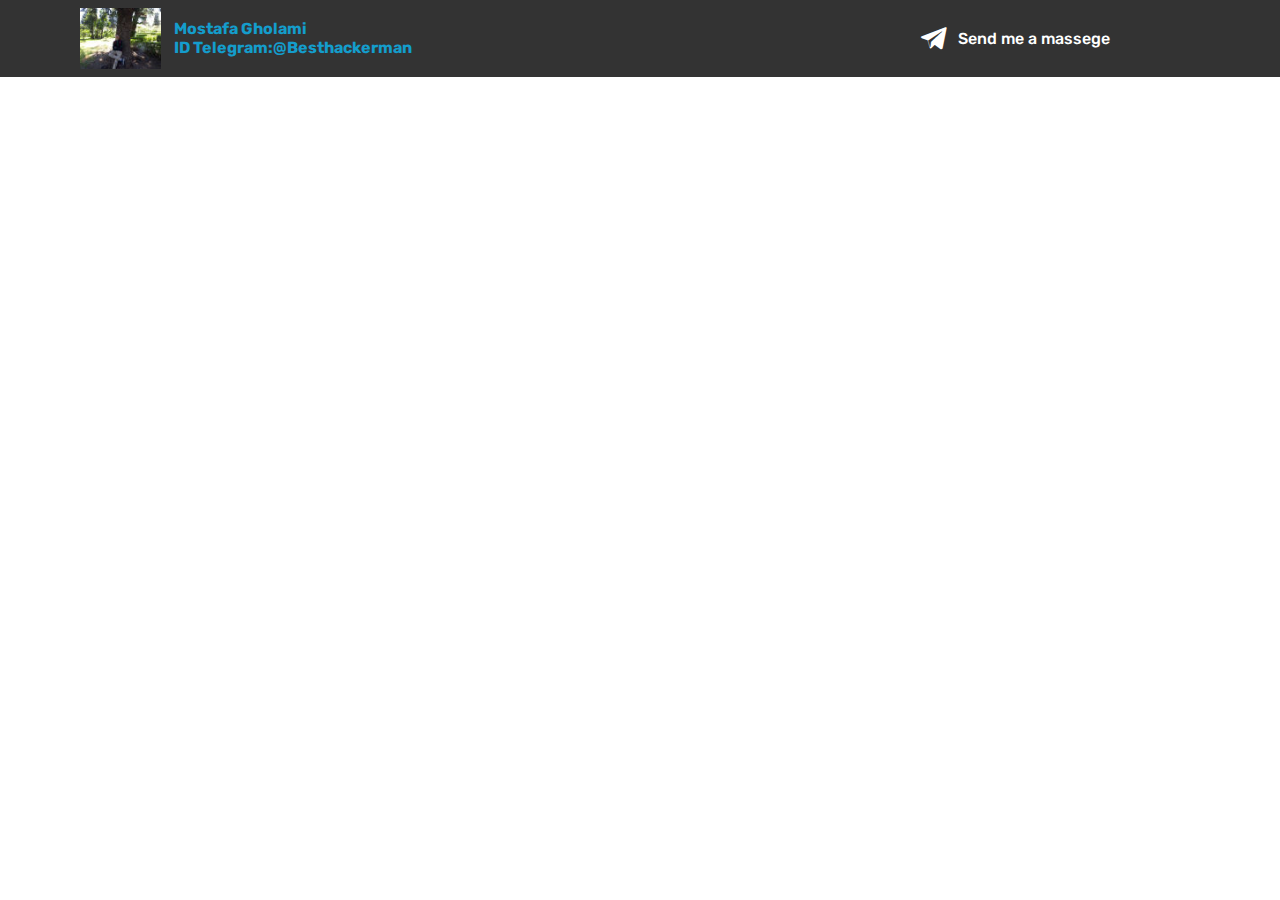
<file: page1.html>
<!DOCTYPE html>
<html >
<head>
  <!-- Site made with Mobirise Website Builder v4.7.8, https://mobirise.com -->
  <meta charset="UTF-8">
  <meta http-equiv="X-UA-Compatible" content="IE=edge">
  <meta name="generator" content="Mobirise v4.7.8, mobirise.com">
  <meta name="viewport" content="width=device-width, initial-scale=1, minimum-scale=1">
  <link rel="shortcut icon" href="assets/images/-92x69.jpg" type="image/x-icon">
  <meta name="description" content="Website Generator Description">
  <title>About me</title>
  <link rel="stylesheet" href="assets/web/assets/mobirise-icons/mobirise-icons.css">
  <link rel="stylesheet" href="assets/tether/tether.min.css">
  <link rel="stylesheet" href="assets/bootstrap/css/bootstrap.min.css">
  <link rel="stylesheet" href="assets/bootstrap/css/bootstrap-grid.min.css">
  <link rel="stylesheet" href="assets/bootstrap/css/bootstrap-reboot.min.css">
  <link rel="stylesheet" href="assets/soundcloud-plugin/style.css">
  <link rel="stylesheet" href="assets/socicon/css/styles.css">
  <link rel="stylesheet" href="assets/dropdown/css/style.css">
  <link rel="stylesheet" href="assets/theme/css/style.css">
  <link rel="stylesheet" href="assets/mobirise/css/mbr-additional.css" type="text/css">
  
  
  
</head>
<body>
  <section class="menu cid-qTkzRZLJNu" once="menu" id="menu1-17">

    

    <nav class="navbar navbar-expand beta-menu navbar-dropdown align-items-center navbar-fixed-top navbar-toggleable-sm">
        <button class="navbar-toggler navbar-toggler-right" type="button" data-toggle="collapse" data-target="#navbarSupportedContent" aria-controls="navbarSupportedContent" aria-expanded="false" aria-label="Toggle navigation">
            <div class="hamburger">
                <span></span>
                <span></span>
                <span></span>
                <span></span>
            </div>
        </button>
        <div class="menu-logo">
            <div class="navbar-brand">
                <span class="navbar-logo">
                    
                         <img src="assets/images/-92x69.jpg" alt="Mobirise" title="" style="height: 3.8rem;">
                    
                </span>
                <span class="navbar-caption-wrap"><a class="navbar-caption text-primary display-4" href="mailto:mostafa17845129@gmail.com">Mostafa Gholami<br>ID Telegram:@Besthackerman</a></span>
            </div>
        </div>
        <div class="collapse navbar-collapse" id="navbarSupportedContent">
            <ul class="navbar-nav nav-dropdown nav-right" data-app-modern-menu="true"><li class="nav-item">
                    <a class="nav-link link text-white display-4" href="https://t.me/Besthackerman" target="_blank"><span class="socicon socicon-telegram mbr-iconfont mbr-iconfont-btn"></span>
                        
                        Send me a massege &nbsp; &nbsp; &nbsp; &nbsp; &nbsp; &nbsp; &nbsp; &nbsp; &nbsp; &nbsp;</a>
                </li></ul>
            
        </div>
    </nav>
</section>


  <section class="engine"><a href="https://mobirise.me/p">website templates free download</a></section><script src="assets/web/assets/jquery/jquery.min.js"></script>
  <script src="assets/popper/popper.min.js"></script>
  <script src="assets/tether/tether.min.js"></script>
  <script src="assets/bootstrap/js/bootstrap.min.js"></script>
  <script src="assets/dropdown/js/script.min.js"></script>
  <script src="assets/touchswipe/jquery.touch-swipe.min.js"></script>
  <script src="assets/smoothscroll/smooth-scroll.js"></script>
  <script src="assets/theme/js/script.js"></script>
  
  
</body>
</html>
</file>
<file: assets/web/assets/mobirise-icons/mobirise-icons.css>
@font-face {
  font-family: 'MobiriseIcons';
  src:  url('mobirise-icons.eot?spat4u');
  src:  url('mobirise-icons.eot?spat4u#iefix') format('embedded-opentype'),
    url('mobirise-icons.ttf?spat4u') format('truetype'),
    url('mobirise-icons.woff?spat4u') format('woff'),
    url('mobirise-icons.svg?spat4u#MobiriseIcons') format('svg');
  font-weight: normal;
  font-style: normal;
}

[class^="mbri-"], [class*=" mbri-"] {
  /* use !important to prevent issues with browser extensions that change fonts */
  font-family: MobiriseIcons !important;
  speak: none;
  font-style: normal;
  font-weight: normal;
  font-variant: normal;
  text-transform: none;
  line-height: 1;

  /* Better Font Rendering =========== */
  -webkit-font-smoothing: antialiased;
  -moz-osx-font-smoothing: grayscale;
}

.mbri-add-submenu:before {
  content: "\e900";
}
.mbri-alert:before {
  content: "\e901";
}
.mbri-align-center:before {
  content: "\e902";
}
.mbri-align-justify:before {
  content: "\e903";
}
.mbri-align-left:before {
  content: "\e904";
}
.mbri-align-right:before {
  content: "\e905";
}
.mbri-android:before {
  content: "\e906";
}
.mbri-apple:before {
  content: "\e907";
}
.mbri-arrow-down:before {
  content: "\e908";
}
.mbri-arrow-next:before {
  content: "\e909";
}
.mbri-arrow-prev:before {
  content: "\e90a";
}
.mbri-arrow-up:before {
  content: "\e90b";
}
.mbri-bold:before {
  content: "\e90c";
}
.mbri-bookmark:before {
  content: "\e90d";
}
.mbri-bootstrap:before {
  content: "\e90e";
}
.mbri-briefcase:before {
  content: "\e90f";
}
.mbri-browse:before {
  content: "\e910";
}
.mbri-bulleted-list:before {
  content: "\e911";
}
.mbri-calendar:before {
  content: "\e912";
}
.mbri-camera:before {
  content: "\e913";
}
.mbri-cart-add:before {
  content: "\e914";
}
.mbri-cart-full:before {
  content: "\e915";
}
.mbri-cash:before {
  content: "\e916";
}
.mbri-change-style:before {
  content: "\e917";
}
.mbri-chat:before {
  content: "\e918";
}
.mbri-clock:before {
  content: "\e919";
}
.mbri-close:before {
  content: "\e91a";
}
.mbri-cloud:before {
  content: "\e91b";
}
.mbri-code:before {
  content: "\e91c";
}
.mbri-contact-form:before {
  content: "\e91d";
}
.mbri-credit-card:before {
  content: "\e91e";
}
.mbri-cursor-click:before {
  content: "\e91f";
}
.mbri-cust-feedback:before {
  content: "\e920";
}
.mbri-database:before {
  content: "\e921";
}
.mbri-delivery:before {
  content: "\e922";
}
.mbri-desktop:before {
  content: "\e923";
}
.mbri-devices:before {
  content: "\e924";
}
.mbri-down:before {
  content: "\e925";
}
.mbri-download:before {
  content: "\e989";
}
.mbri-drag-n-drop:before {
  content: "\e927";
}
.mbri-drag-n-drop2:before {
  content: "\e928";
}
.mbri-edit:before {
  content: "\e929";
}
.mbri-edit2:before {
  content: "\e92a";
}
.mbri-error:before {
  content: "\e92b";
}
.mbri-extension:before {
  content: "\e92c";
}
.mbri-features:before {
  content: "\e92d";
}
.mbri-file:before {
  content: "\e92e";
}
.mbri-flag:before {
  content: "\e92f";
}
.mbri-folder:before {
  content: "\e930";
}
.mbri-gift:before {
  content: "\e931";
}
.mbri-github:before {
  content: "\e932";
}
.mbri-globe:before {
  content: "\e933";
}
.mbri-globe-2:before {
  content: "\e934";
}
.mbri-growing-chart:before {
  content: "\e935";
}
.mbri-hearth:before {
  content: "\e936";
}
.mbri-help:before {
  content: "\e937";
}
.mbri-home:before {
  content: "\e938";
}
.mbri-hot-cup:before {
  content: "\e939";
}
.mbri-idea:before {
  content: "\e93a";
}
.mbri-image-gallery:before {
  content: "\e93b";
}
.mbri-image-slider:before {
  content: "\e93c";
}
.mbri-info:before {
  content: "\e93d";
}
.mbri-italic:before {
  content: "\e93e";
}
.mbri-key:before {
  content: "\e93f";
}
.mbri-laptop:before {
  content: "\e940";
}
.mbri-layers:before {
  content: "\e941";
}
.mbri-left-right:before {
  content: "\e942";
}
.mbri-left:before {
  content: "\e943";
}
.mbri-letter:before {
  content: "\e944";
}
.mbri-like:before {
  content: "\e945";
}
.mbri-link:before {
  content: "\e946";
}
.mbri-lock:before {
  content: "\e947";
}
.mbri-login:before {
  content: "\e948";
}
.mbri-logout:before {
  content: "\e949";
}
.mbri-magic-stick:before {
  content: "\e94a";
}
.mbri-map-pin:before {
  content: "\e94b";
}
.mbri-menu:before {
  content: "\e94c";
}
.mbri-mobile:before {
  content: "\e94d";
}
.mbri-mobile2:before {
  content: "\e94e";
}
.mbri-mobirise:before {
  content: "\e94f";
}
.mbri-more-horizontal:before {
  content: "\e950";
}
.mbri-more-vertical:before {
  content: "\e951";
}
.mbri-music:before {
  content: "\e952";
}
.mbri-new-file:before {
  content: "\e953";
}
.mbri-numbered-list:before {
  content: "\e954";
}
.mbri-opened-folder:before {
  content: "\e955";
}
.mbri-pages:before {
  content: "\e956";
}
.mbri-paper-plane:before {
  content: "\e957";
}
.mbri-paperclip:before {
  content: "\e958";
}
.mbri-photo:before {
  content: "\e959";
}
.mbri-photos:before {
  content: "\e95a";
}
.mbri-pin:before {
  content: "\e95b";
}
.mbri-play:before {
  content: "\e95c";
}
.mbri-plus:before {
  content: "\e95d";
}
.mbri-preview:before {
  content: "\e95e";
}
.mbri-print:before {
  content: "\e95f";
}
.mbri-protect:before {
  content: "\e960";
}
.mbri-question:before {
  content: "\e961";
}
.mbri-quote-left:before {
  content: "\e962";
}
.mbri-quote-right:before {
  content: "\e963";
}
.mbri-refresh:before {
  content: "\e964";
}
.mbri-responsive:before {
  content: "\e965";
}
.mbri-right:before {
  content: "\e966";
}
.mbri-rocket:before {
  content: "\e967";
}
.mbri-sad-face:before {
  content: "\e968";
}
.mbri-sale:before {
  content: "\e969";
}
.mbri-save:before {
  content: "\e96a";
}
.mbri-search:before {
  content: "\e96b";
}
.mbri-setting:before {
  content: "\e96c";
}
.mbri-setting2:before {
  content: "\e96d";
}
.mbri-setting3:before {
  content: "\e96e";
}
.mbri-share:before {
  content: "\e96f";
}
.mbri-shopping-bag:before {
  content: "\e970";
}
.mbri-shopping-basket:before {
  content: "\e971";
}
.mbri-shopping-cart:before {
  content: "\e972";
}
.mbri-sites:before {
  content: "\e973";
}
.mbri-smile-face:before {
  content: "\e974";
}
.mbri-speed:before {
  content: "\e975";
}
.mbri-star:before {
  content: "\e976";
}
.mbri-success:before {
  content: "\e977";
}
.mbri-sun:before {
  content: "\e978";
}
.mbri-sun2:before {
  content: "\e979";
}
.mbri-tablet:before {
  content: "\e97a";
}
.mbri-tablet-vertical:before {
  content: "\e97b";
}
.mbri-target:before {
  content: "\e97c";
}
.mbri-timer:before {
  content: "\e97d";
}
.mbri-to-ftp:before {
  content: "\e97e";
}
.mbri-to-local-drive:before {
  content: "\e97f";
}
.mbri-touch-swipe:before {
  content: "\e980";
}
.mbri-touch:before {
  content: "\e981";
}
.mbri-trash:before {
  content: "\e982";
}
.mbri-underline:before {
  content: "\e983";
}
.mbri-unlink:before {
  content: "\e984";
}
.mbri-unlock:before {
  content: "\e985";
}
.mbri-up-down:before {
  content: "\e986";
}
.mbri-up:before {
  content: "\e987";
}
.mbri-update:before {
  content: "\e988";
}
.mbri-upload:before {
 content: "\e926"; 
}
.mbri-user:before {
  content: "\e98a";
}
.mbri-user2:before {
  content: "\e98b";
}
.mbri-users:before {
  content: "\e98c";
}
.mbri-video:before {
  content: "\e98d";
}
.mbri-video-play:before {
  content: "\e98e";
}
.mbri-watch:before {
  content: "\e98f";
}
.mbri-website-theme:before {
  content: "\e990";
}
.mbri-wifi:before {
  content: "\e991";
}
.mbri-windows:before {
  content: "\e992";
}
.mbri-zoom-out:before {
  content: "\e993";
}
.mbri-redo:before {
  content: "\e994";
}
.mbri-undo:before {
  content: "\e995";
}
</file>
<file: assets/soundcloud-plugin/style.css>
.addons-container {
  position: relative;
  margin-left: auto;
  margin-right: auto;
  padding-right: 15px;
  padding-left: 15px; }
  @media (min-width: 576px) {
    .addons-container {
      padding-right: 15px;
      padding-left: 15px; } }
  @media (min-width: 768px) {
    .addons-container {
      padding-right: 15px;
      padding-left: 15px; } }
  @media (min-width: 992px) {
    .addons-container {
      padding-right: 15px;
      padding-left: 15px; } }
  @media (min-width: 1200px) {
    .addons-container {
      padding-right: 15px;
      padding-left: 15px; } }
  @media (min-width: 576px) {
    .addons-container {
      width: 540px;
      max-width: 100%; } }
  @media (min-width: 768px) {
    .addons-container {
      width: 720px;
      max-width: 100%; } }
  @media (min-width: 992px) {
    .addons-container {
      width: 960px;
      max-width: 100%; } }
  @media (min-width: 1200px) {
    .addons-container {
      width: 1140px;
      max-width: 100%; } }

.addons-container-inner{
    position: relative;
    width: 100%;
    min-height: 1px;
    padding-right: 15px;
    padding-left: 15px;
}
@media (min-width: 567px) {
    .addons-container-inner{
        -ms-flex: 0 0 66.666667%;
        flex: 0 0 66.666667%;
        max-width: 66.666667%;
    }
}
.addons-row{
    display: flex;
    justify-content:center;
}
</file>
<file: assets/socicon/css/styles.css>
@charset "UTF-8";

@font-face {
  font-family: "socicon";
  src:url("../fonts/socicon.eot");
  src:url("../fonts/socicon.eot?#iefix") format("embedded-opentype"),
    url("../fonts/socicon.woff") format("woff"),
    url("../fonts/socicon.ttf") format("truetype"),
    url("../fonts/socicon.svg#socicon") format("svg");
  font-weight: normal;
  font-style: normal;

}

[data-icon]:before {
  font-family: "socicon" !important;
  content: attr(data-icon);
  font-style: normal !important;
  font-weight: normal !important;
  font-variant: normal !important;
  text-transform: none !important;
  speak: none;
  line-height: 1;
  -webkit-font-smoothing: antialiased;
  -moz-osx-font-smoothing: grayscale;
}

[class^="socicon-"]:before,
[class*=" socicon-"]:before {
  font-family: "socicon" !important;
  font-style: normal !important;
  font-weight: normal !important;
  font-variant: normal !important;
  text-transform: none !important;
  speak: none;
  line-height: 1;
  -webkit-font-smoothing: antialiased;
  -moz-osx-font-smoothing: grayscale;
}

.socicon-modelmayhem:before {
  content: "\e000";
}
.socicon-mixcloud:before {
  content: "\e001";
}
.socicon-drupal:before {
  content: "\e002";
}
.socicon-swarm:before {
  content: "\e003";
}
.socicon-istock:before {
  content: "\e004";
}
.socicon-yammer:before {
  content: "\e005";
}
.socicon-ello:before {
  content: "\e006";
}
.socicon-stackoverflow:before {
  content: "\e007";
}
.socicon-persona:before {
  content: "\e008";
}
.socicon-triplej:before {
  content: "\e009";
}
.socicon-houzz:before {
  content: "\e00a";
}
.socicon-rss:before {
  content: "\e00b";
}
.socicon-paypal:before {
  content: "\e00c";
}
.socicon-odnoklassniki:before {
  content: "\e00d";
}
.socicon-airbnb:before {
  content: "\e00e";
}
.socicon-periscope:before {
  content: "\e00f";
}
.socicon-outlook:before {
  content: "\e010";
}
.socicon-coderwall:before {
  content: "\e011";
}
.socicon-tripadvisor:before {
  content: "\e012";
}
.socicon-appnet:before {
  content: "\e013";
}
.socicon-goodreads:before {
  content: "\e014";
}
.socicon-tripit:before {
  content: "\e015";
}
.socicon-lanyrd:before {
  content: "\e016";
}
.socicon-slideshare:before {
  content: "\e017";
}
.socicon-buffer:before {
  content: "\e018";
}
.socicon-disqus:before {
  content: "\e019";
}
.socicon-vkontakte:before {
  content: "\e01a";
}
.socicon-whatsapp:before {
  content: "\e01b";
}
.socicon-patreon:before {
  content: "\e01c";
}
.socicon-storehouse:before {
  content: "\e01d";
}
.socicon-pocket:before {
  content: "\e01e";
}
.socicon-mail:before {
  content: "\e01f";
}
.socicon-blogger:before {
  content: "\e020";
}
.socicon-technorati:before {
  content: "\e021";
}
.socicon-reddit:before {
  content: "\e022";
}
.socicon-dribbble:before {
  content: "\e023";
}
.socicon-stumbleupon:before {
  content: "\e024";
}
.socicon-digg:before {
  content: "\e025";
}
.socicon-envato:before {
  content: "\e026";
}
.socicon-behance:before {
  content: "\e027";
}
.socicon-delicious:before {
  content: "\e028";
}
.socicon-deviantart:before {
  content: "\e029";
}
.socicon-forrst:before {
  content: "\e02a";
}
.socicon-play:before {
  content: "\e02b";
}
.socicon-zerply:before {
  content: "\e02c";
}
.socicon-wikipedia:before {
  content: "\e02d";
}
.socicon-apple:before {
  content: "\e02e";
}
.socicon-flattr:before {
  content: "\e02f";
}
.socicon-github:before {
  content: "\e030";
}
.socicon-renren:before {
  content: "\e031";
}
.socicon-friendfeed:before {
  content: "\e032";
}
.socicon-newsvine:before {
  content: "\e033";
}
.socicon-identica:before {
  content: "\e034";
}
.socicon-bebo:before {
  content: "\e035";
}
.socicon-zynga:before {
  content: "\e036";
}
.socicon-steam:before {
  content: "\e037";
}
.socicon-xbox:before {
  content: "\e038";
}
.socicon-windows:before {
  content: "\e039";
}
.socicon-qq:before {
  content: "\e03a";
}
.socicon-douban:before {
  content: "\e03b";
}
.socicon-meetup:before {
  content: "\e03c";
}
.socicon-playstation:before {
  content: "\e03d";
}
.socicon-android:before {
  content: "\e03e";
}
.socicon-snapchat:before {
  content: "\e03f";
}
.socicon-twitter:before {
  content: "\e040";
}
.socicon-facebook:before {
  content: "\e041";
}
.socicon-googleplus:before {
  content: "\e042";
}
.socicon-pinterest:before {
  content: "\e043";
}
.socicon-foursquare:before {
  content: "\e044";
}
.socicon-yahoo:before {
  content: "\e045";
}
.socicon-skype:before {
  content: "\e046";
}
.socicon-yelp:before {
  content: "\e047";
}
.socicon-feedburner:before {
  content: "\e048";
}
.socicon-linkedin:before {
  content: "\e049";
}
.socicon-viadeo:before {
  content: "\e04a";
}
.socicon-xing:before {
  content: "\e04b";
}
.socicon-myspace:before {
  content: "\e04c";
}
.socicon-soundcloud:before {
  content: "\e04d";
}
.socicon-spotify:before {
  content: "\e04e";
}
.socicon-grooveshark:before {
  content: "\e04f";
}
.socicon-lastfm:before {
  content: "\e050";
}
.socicon-youtube:before {
  content: "\e051";
}
.socicon-vimeo:before {
  content: "\e052";
}
.socicon-dailymotion:before {
  content: "\e053";
}
.socicon-vine:before {
  content: "\e054";
}
.socicon-flickr:before {
  content: "\e055";
}
.socicon-500px:before {
  content: "\e056";
}
.socicon-wordpress:before {
  content: "\e058";
}
.socicon-tumblr:before {
  content: "\e059";
}
.socicon-twitch:before {
  content: "\e05a";
}
.socicon-8tracks:before {
  content: "\e05b";
}
.socicon-amazon:before {
  content: "\e05c";
}
.socicon-icq:before {
  content: "\e05d";
}
.socicon-smugmug:before {
  content: "\e05e";
}
.socicon-ravelry:before {
  content: "\e05f";
}
.socicon-weibo:before {
  content: "\e060";
}
.socicon-baidu:before {
  content: "\e061";
}
.socicon-angellist:before {
  content: "\e062";
}
.socicon-ebay:before {
  content: "\e063";
}
.socicon-imdb:before {
  content: "\e064";
}
.socicon-stayfriends:before {
  content: "\e065";
}
.socicon-residentadvisor:before {
  content: "\e066";
}
.socicon-google:before {
  content: "\e067";
}
.socicon-yandex:before {
  content: "\e068";
}
.socicon-sharethis:before {
  content: "\e069";
}
.socicon-bandcamp:before {
  content: "\e06a";
}
.socicon-itunes:before {
  content: "\e06b";
}
.socicon-deezer:before {
  content: "\e06c";
}
.socicon-telegram:before {
  content: "\e06e";
}
.socicon-openid:before {
  content: "\e06f";
}
.socicon-amplement:before {
  content: "\e070";
}
.socicon-viber:before {
  content: "\e071";
}
.socicon-zomato:before {
  content: "\e072";
}
.socicon-draugiem:before {
  content: "\e074";
}
.socicon-endomodo:before {
  content: "\e075";
}
.socicon-filmweb:before {
  content: "\e076";
}
.socicon-stackexchange:before {
  content: "\e077";
}
.socicon-wykop:before {
  content: "\e078";
}
.socicon-teamspeak:before {
  content: "\e079";
}
.socicon-teamviewer:before {
  content: "\e07a";
}
.socicon-ventrilo:before {
  content: "\e07b";
}
.socicon-younow:before {
  content: "\e07c";
}
.socicon-raidcall:before {
  content: "\e07d";
}
.socicon-mumble:before {
  content: "\e07e";
}
.socicon-medium:before {
  content: "\e06d";
}
.socicon-bebee:before {
  content: "\e07f";
}
.socicon-hitbox:before {
  content: "\e080";
}
.socicon-reverbnation:before {
  content: "\e081";
}
.socicon-formulr:before {
  content: "\e082";
}
.socicon-instagram:before {
  content: "\e057";
}
.socicon-battlenet:before {
  content: "\e083";
}
.socicon-chrome:before {
  content: "\e084";
}
.socicon-discord:before {
  content: "\e086";
}
.socicon-issuu:before {
  content: "\e087";
}
.socicon-macos:before {
  content: "\e088";
}
.socicon-firefox:before {
  content: "\e089";
}
.socicon-opera:before {
  content: "\e08d";
}
.socicon-keybase:before {
  content: "\e090";
}
.socicon-alliance:before {
  content: "\e091";
}
.socicon-livejournal:before {
  content: "\e092";
}
.socicon-googlephotos:before {
  content: "\e093";
}
.socicon-horde:before {
  content: "\e094";
}
.socicon-etsy:before {
  content: "\e095";
}
.socicon-zapier:before {
  content: "\e096";
}
.socicon-google-scholar:before {
  content: "\e097";
}
.socicon-researchgate:before {
  content: "\e098";
}
.socicon-wechat:before {
  content: "\e099";
}
.socicon-strava:before {
  content: "\e09a";
}
.socicon-line:before {
  content: "\e09b";
}
.socicon-lyft:before {
  content: "\e09c";
}
.socicon-uber:before {
  content: "\e09d";
}
.socicon-songkick:before {
  content: "\e09e";
}
.socicon-viewbug:before {
  content: "\e09f";
}
.socicon-googlegroups:before {
  content: "\e0a0";
}
.socicon-quora:before {
  content: "\e073";
}
.socicon-diablo:before {
  content: "\e085";
}
.socicon-blizzard:before {
  content: "\e0a1";
}
.socicon-hearthstone:before {
  content: "\e08b";
}
.socicon-heroes:before {
  content: "\e08a";
}
.socicon-overwatch:before {
  content: "\e08c";
}
.socicon-warcraft:before {
  content: "\e08e";
}
.socicon-starcraft:before {
  content: "\e08f";
}
.socicon-beam:before {
  content: "\e0a2";
}
.socicon-curse:before {
  content: "\e0a3";
}
.socicon-player:before {
  content: "\e0a4";
}
.socicon-streamjar:before {
  content: "\e0a5";
}
.socicon-nintendo:before {
  content: "\e0a6";
}
.socicon-hellocoton:before {
  content: "\e0a7";
}
</file>
<file: assets/dropdown/css/style.css>
.navbar-dropdown {
  left: 0;
  padding: 0;
  position: absolute;
  right: 0;
  top: 0;
  transition: all 0.45s ease;
  z-index: 1030;
  background: #282828; }
  .navbar-dropdown .navbar-logo {
    margin-right: 0.8rem;
    transition: margin 0.3s ease-in-out;
    vertical-align: middle; }
    .navbar-dropdown .navbar-logo img {
      height: 3.125rem;
      transition: all 0.3s ease-in-out; }
    .navbar-dropdown .navbar-logo.mbr-iconfont {
      font-size: 3.125rem;
      line-height: 3.125rem; }
  .navbar-dropdown .navbar-caption {
    font-weight: 700;
    white-space: normal;
    vertical-align: -4px;
    line-height: 3.125rem !important; }
    .navbar-dropdown .navbar-caption, .navbar-dropdown .navbar-caption:hover {
      color: inherit;
      text-decoration: none; }
  .navbar-dropdown .mbr-iconfont + .navbar-caption {
    vertical-align: -1px; }
  .navbar-dropdown.navbar-fixed-top {
    position: fixed; }
  .navbar-dropdown .navbar-brand span {
    vertical-align: -4px; }
  .navbar-dropdown.bg-color.transparent {
    background: none; }
  .navbar-dropdown.navbar-short .navbar-brand {
    padding: 0.625rem 0; }
    .navbar-dropdown.navbar-short .navbar-brand span {
      vertical-align: -1px; }
  .navbar-dropdown.navbar-short .navbar-caption {
    line-height: 2.375rem !important;
    vertical-align: -2px; }
  .navbar-dropdown.navbar-short .navbar-logo {
    margin-right: 0.5rem; }
    .navbar-dropdown.navbar-short .navbar-logo img {
      height: 2.375rem; }
    .navbar-dropdown.navbar-short .navbar-logo.mbr-iconfont {
      font-size: 2.375rem;
      line-height: 2.375rem; }
  .navbar-dropdown.navbar-short .mbr-table-cell {
    height: 3.625rem; }
  .navbar-dropdown .navbar-close {
    left: 0.6875rem;
    position: fixed;
    top: 0.75rem;
    z-index: 1000; }
  .navbar-dropdown .hamburger-icon {
    content: "";
    display: inline-block;
    vertical-align: middle;
    width: 16px;
    -webkit-box-shadow: 0 -6px 0 1px #282828,0 0 0 1px #282828,0 6px 0 1px #282828;
    -moz-box-shadow: 0 -6px 0 1px #282828,0 0 0 1px #282828,0 6px 0 1px #282828;
    box-shadow: 0 -6px 0 1px #282828,0 0 0 1px #282828,0 6px 0 1px #282828; }

.dropdown-menu .dropdown-toggle[data-toggle="dropdown-submenu"]::after {
  border-bottom: 0.35em solid transparent;
  border-left: 0.35em solid;
  border-right: 0;
  border-top: 0.35em solid transparent;
  margin-left: 0.3rem; }

.dropdown-menu .dropdown-item:focus {
  outline: 0; }

.nav-dropdown {
  font-size: 0.75rem;
  font-weight: 500;
  height: auto !important; }
  .nav-dropdown .nav-btn {
    padding-left: 1rem; }
  .nav-dropdown .link {
    margin: .667em 1.667em;
    font-weight: 500;
    padding: 0;
    transition: color .2s ease-in-out; }
    .nav-dropdown .link.dropdown-toggle {
      margin-right: 2.583em; }
      .nav-dropdown .link.dropdown-toggle::after {
        margin-left: .25rem;
        border-top: 0.35em solid;
        border-right: 0.35em solid transparent;
        border-left: 0.35em solid transparent;
        border-bottom: 0; }
      .nav-dropdown .link.dropdown-toggle[aria-expanded="true"] {
        margin: 0;
        padding: 0.667em 3.263em  0.667em 1.667em; }
  .nav-dropdown .link::after,
  .nav-dropdown .dropdown-item::after {
    color: inherit; }
  .nav-dropdown .btn {
    font-size: 0.75rem;
    font-weight: 700;
    letter-spacing: 0;
    margin-bottom: 0;
    padding-left: 1.25rem;
    padding-right: 1.25rem; }
  .nav-dropdown .dropdown-menu {
    border-radius: 0;
    border: 0;
    left: 0;
    margin: 0;
    padding-bottom: 1.25rem;
    padding-top: 1.25rem;
    position: relative; }
  .nav-dropdown .dropdown-submenu {
    margin-left: 0.125rem;
    top: 0; }
  .nav-dropdown .dropdown-item {
    font-weight: 500;
    line-height: 2;
    padding: 0.3846em 4.615em 0.3846em 1.5385em;
    position: relative;
    transition: color .2s ease-in-out, background-color .2s ease-in-out; }
    .nav-dropdown .dropdown-item::after {
      margin-top: -0.3077em;
      position: absolute;
      right: 1.1538em;
      top: 50%; }
    .nav-dropdown .dropdown-item:focus, .nav-dropdown .dropdown-item:hover {
      background: none; }

@media (max-width: 767px) {
  .nav-dropdown.navbar-toggleable-sm {
    bottom: 0;
    display: none;
    left: 0;
    overflow-x: hidden;
    position: fixed;
    top: 0;
    transform: translateX(-100%);
    -ms-transform: translateX(-100%);
    -webkit-transform: translateX(-100%);
    width: 18.75rem;
    z-index: 999; } }
.nav-dropdown.navbar-toggleable-xl {
  bottom: 0;
  display: none;
  left: 0;
  overflow-x: hidden;
  position: fixed;
  top: 0;
  transform: translateX(-100%);
  -ms-transform: translateX(-100%);
  -webkit-transform: translateX(-100%);
  width: 18.75rem;
  z-index: 999; }

.nav-dropdown-sm {
  display: block !important;
  overflow-x: hidden;
  overflow: auto;
  padding-top: 3.875rem; }
  .nav-dropdown-sm::after {
    content: "";
    display: block;
    height: 3rem;
    width: 100%; }
  .nav-dropdown-sm.collapse.in ~ .navbar-close {
    display: block !important; }
  .nav-dropdown-sm.collapsing, .nav-dropdown-sm.collapse.in {
    transform: translateX(0);
    -ms-transform: translateX(0);
    -webkit-transform: translateX(0);
    transition: all 0.25s ease-out;
    -webkit-transition: all 0.25s ease-out;
    background: #282828; }
  .nav-dropdown-sm.collapsing[aria-expanded="false"] {
    transform: translateX(-100%);
    -ms-transform: translateX(-100%);
    -webkit-transform: translateX(-100%); }
  .nav-dropdown-sm .nav-item {
    display: block;
    margin-left: 0 !important;
    padding-left: 0; }
  .nav-dropdown-sm .link,
  .nav-dropdown-sm .dropdown-item {
    border-top: 1px dotted rgba(255, 255, 255, 0.1);
    font-size: 0.8125rem;
    line-height: 1.6;
    margin: 0 !important;
    padding: 0.875rem 2.4rem 0.875rem 1.5625rem !important;
    position: relative;
    white-space: normal; }
    .nav-dropdown-sm .link:focus, .nav-dropdown-sm .link:hover,
    .nav-dropdown-sm .dropdown-item:focus,
    .nav-dropdown-sm .dropdown-item:hover {
      background: rgba(0, 0, 0, 0.2) !important;
      color: #c0a375; }
  .nav-dropdown-sm .nav-btn {
    position: relative;
    padding: 1.5625rem 1.5625rem 0 1.5625rem; }
    .nav-dropdown-sm .nav-btn::before {
      border-top: 1px dotted rgba(255, 255, 255, 0.1);
      content: "";
      left: 0;
      position: absolute;
      top: 0;
      width: 100%; }
    .nav-dropdown-sm .nav-btn + .nav-btn {
      padding-top: 0.625rem; }
      .nav-dropdown-sm .nav-btn + .nav-btn::before {
        display: none; }
  .nav-dropdown-sm .btn {
    padding: 0.625rem 0; }
  .nav-dropdown-sm .dropdown-toggle[data-toggle="dropdown-submenu"]::after {
    margin-left: .25rem;
    border-top: 0.35em solid;
    border-right: 0.35em solid transparent;
    border-left: 0.35em solid transparent;
    border-bottom: 0; }
  .nav-dropdown-sm .dropdown-toggle[data-toggle="dropdown-submenu"][aria-expanded="true"]::after {
    border-top: 0;
    border-right: 0.35em solid transparent;
    border-left: 0.35em solid transparent;
    border-bottom: 0.35em solid; }
  .nav-dropdown-sm .dropdown-menu {
    margin: 0;
    padding: 0;
    position: relative;
    top: 0;
    left: 0;
    width: 100%;
    border: 0;
    float: none;
    border-radius: 0;
    background: none; }
  .nav-dropdown-sm .dropdown-submenu {
    left: 100%;
    margin-left: 0.125rem;
    margin-top: -1.25rem;
    top: 0; }

.navbar-toggleable-sm .nav-dropdown .dropdown-menu {
  position: absolute; }

.navbar-toggleable-sm .nav-dropdown .dropdown-submenu {
  left: 100%;
  margin-left: 0.125rem;
  margin-top: -1.25rem;
  top: 0; }

.navbar-toggleable-sm.opened .nav-dropdown .dropdown-menu {
  position: relative; }

.navbar-toggleable-sm.opened .nav-dropdown .dropdown-submenu {
  left: 0;
  margin-left: 00rem;
  margin-top: 0rem;
  top: 0; }

.is-builder .nav-dropdown.collapsing {
  transition: none !important; }

/*# sourceMappingURL=style.css.map */
</file>
<file: assets/theme/css/style.css>
/*!
 * Mobirise v4 theme (https://mobirise.com/)
 * Copyright 2017 Mobirise
 */
section {
  background-color: #eeeeee; }

section,
.container,
.container-fluid {
  position: relative;
  word-wrap: break-word; }

a.mbr-iconfont:hover {
  text-decoration: none; }

.article .lead p, .article .lead ul, .article .lead ol, .article .lead pre, .article .lead blockquote {
  margin-bottom: 0; }

a {
  font-style: normal;
  font-weight: 400;
  cursor: pointer; }
  a, a:hover {
    text-decoration: none; }

figure {
  margin-bottom: 0; }

body {
  color: #232323; }

h1, h2, h3, h4, h5, h6,
.h1, .h2, .h3, .h4, .h5, .h6,
.display-1, .display-2, .display-3, .display-4 {
  line-height: 1;
  word-break: break-word;
  word-wrap: break-word; }

b, strong {
  font-weight: bold; }

blockquote {
  padding: 10px 0 10px 20px;
  position: relative;
  border-left: 2px solid;
  border-color: #ff3366; }

input:-webkit-autofill, input:-webkit-autofill:hover, input:-webkit-autofill:focus, input:-webkit-autofill:active {
  transition-delay: 9999s;
  transition-property: background-color, color; }

textarea[type="hidden"] {
  display: none; }

body {
  position: relative; }

section {
  background-position: 50% 50%;
  background-repeat: no-repeat;
  background-size: cover; }
  section .mbr-background-video,
  section .mbr-background-video-preview {
    position: absolute;
    bottom: 0;
    left: 0;
    right: 0;
    top: 0; }

.hidden {
  visibility: hidden; }

.mbr-z-index20 {
  z-index: 20; }

/*! Base colors */
.mbr-white {
  color: #ffffff; }

.mbr-black {
  color: #000000; }

.mbr-bg-white {
  background-color: #ffffff; }

.mbr-bg-black {
  background-color: #000000; }

/*! Text-aligns */
.align-left {
  text-align: left; }

.align-center {
  text-align: center; }

.align-right {
  text-align: right; }

@media (max-width: 767px) {
  .align-left, .align-center, .align-right, .mbr-section-btn, .mbr-section-title {
    text-align: center; } }
/*! Font-weight  */
.mbr-light {
  font-weight: 300; }

.mbr-regular {
  font-weight: 400; }

.mbr-semibold {
  font-weight: 500; }

.mbr-bold {
  font-weight: 700; }

/*! Media  */
.media-size-item {
  -webkit-flex: 1 1 auto;
  -moz-flex: 1 1 auto;
  -ms-flex: 1 1 auto;
  -o-flex: 1 1 auto;
  flex: 1 1 auto; }

.media-content {
  -webkit-flex-basis: 100%;
  flex-basis: 100%; }

.media-container-row {
  display: -ms-flexbox;
  display: -webkit-flex;
  display: flex;
  -webkit-flex-direction: row;
  -ms-flex-direction: row;
  flex-direction: row;
  -webkit-flex-wrap: wrap;
  -ms-flex-wrap: wrap;
  flex-wrap: wrap;
  -webkit-justify-content: center;
  -ms-flex-pack: center;
  justify-content: center;
  -webkit-align-content: center;
  -ms-flex-line-pack: center;
  align-content: center;
  -webkit-align-items: start;
  -ms-flex-align: start;
  align-items: start; }
  .media-container-row .media-size-item {
    width: 400px; }

.media-container-column {
  display: -ms-flexbox;
  display: -webkit-flex;
  display: flex;
  -webkit-flex-direction: column;
  -ms-flex-direction: column;
  flex-direction: column;
  -webkit-flex-wrap: wrap;
  -ms-flex-wrap: wrap;
  flex-wrap: wrap;
  -webkit-justify-content: center;
  -ms-flex-pack: center;
  justify-content: center;
  -webkit-align-content: center;
  -ms-flex-line-pack: center;
  align-content: center;
  -webkit-align-items: stretch;
  -ms-flex-align: stretch;
  align-items: stretch; }
  .media-container-column > * {
    width: 100%; }

@media (min-width: 992px) {
  .media-container-row {
    -webkit-flex-wrap: nowrap;
    -ms-flex-wrap: nowrap;
    flex-wrap: nowrap; } }
figure {
  overflow: hidden; }

figure[mbr-media-size] {
  transition: width 0.1s; }

.mbr-figure img, .mbr-figure iframe {
  display: block;
  width: 100%; }

.card {
  background-color: transparent;
  border: none; }

.card-img {
  text-align: center;
  flex-shrink: 0; }

.media {
  max-width: 100%;
  margin: 0 auto; }

.mbr-figure {
  -ms-flex-item-align: center;
  -ms-grid-row-align: center;
  -webkit-align-self: center;
  align-self: center; }

.media-container > div {
  max-width: 100%; }

.mbr-figure img, .card-img img {
  width: 100%; }

@media (max-width: 991px) {
  .media-size-item {
    width: auto !important; }

  .media {
    width: auto; }

  .mbr-figure {
    width: 100% !important; } }
/*! Buttons */
.mbr-section-btn {
  margin-left: -.25rem;
  margin-right: -.25rem;
  font-size: 0; }

nav .mbr-section-btn {
  margin-left: 0rem;
  margin-right: 0rem; }

/*! Btn icon margin */
.btn .mbr-iconfont, .btn.btn-sm .mbr-iconfont {
  cursor: pointer;
  margin-right: 0.5rem; }

.btn.btn-md .mbr-iconfont, .btn.btn-md .mbr-iconfont {
  margin-right: 0.8rem; }

.mbr-regular {
  font-weight: 400; }

.mbr-semibold {
  font-weight: 500; }

.mbr-bold {
  font-weight: 700; }

[type="submit"] {
  -webkit-appearance: none; }

/*! Full-screen */
.mbr-fullscreen .mbr-overlay {
  min-height: 100vh; }

.mbr-fullscreen {
  display: flex;
  display: -webkit-flex;
  display: -moz-flex;
  display: -ms-flex;
  display: -o-flex;
  align-items: center;
  -webkit-align-items: center;
  min-height: 100vh;
  padding-top: 3rem;
  padding-bottom: 3rem; }

/*! Map */
.map {
  height: 25rem;
  position: relative; }
  .map iframe {
    width: 100%;
    height: 100%; }

/* Form */
.form-asterisk {
  font-family: initial;
  position: absolute;
  top: -2px;
  font-weight: normal; }

/*! Scroll to top arrow */
.mbr-arrow-up {
  bottom: 25px;
  right: 90px;
  position: fixed;
  text-align: right;
  z-index: 5000;
  color: #ffffff;
  font-size: 32px;
  transform: rotate(180deg);
  -webkit-transform: rotate(180deg); }

.mbr-arrow-up a {
  background: rgba(0, 0, 0, 0.2);
  border-radius: 3px;
  color: #fff;
  display: inline-block;
  height: 60px;
  width: 60px;
  outline-style: none !important;
  position: relative;
  text-decoration: none;
  transition: all .3s ease-in-out;
  cursor: pointer;
  text-align: center; }
  .mbr-arrow-up a:hover {
    background-color: rgba(0, 0, 0, 0.4); }
  .mbr-arrow-up a i {
    line-height: 60px; }

.mbr-arrow-up-icon {
  display: block;
  color: #fff; }

.mbr-arrow-up-icon::before {
  content: "\203a";
  display: inline-block;
  font-family: serif;
  font-size: 32px;
  line-height: 1;
  font-style: normal;
  position: relative;
  top: 6px;
  left: -4px;
  -webkit-transform: rotate(-90deg);
  transform: rotate(-90deg); }

/*! Arrow Down */
.mbr-arrow {
  position: absolute;
  bottom: 45px;
  left: 50%;
  width: 60px;
  height: 60px;
  cursor: pointer;
  background-color: rgba(80, 80, 80, 0.5);
  border-radius: 50%;
  -webkit-transform: translateX(-50%);
  transform: translateX(-50%); }
  .mbr-arrow > a {
    display: inline-block;
    text-decoration: none;
    outline-style: none;
    -webkit-animation: arrowdown 1.7s ease-in-out infinite;
    animation: arrowdown 1.7s ease-in-out infinite; }
    .mbr-arrow > a > i {
      position: absolute;
      top: -2px;
      left: 15px;
      font-size: 2rem; }

@keyframes arrowdown {
  0% {
    transform: translateY(0px);
    -webkit-transform: translateY(0px); }
  50% {
    transform: translateY(-5px);
    -webkit-transform: translateY(-5px); }
  100% {
    transform: translateY(0px);
    -webkit-transform: translateY(0px); } }
@-webkit-keyframes arrowdown {
  0% {
    transform: translateY(0px);
    -webkit-transform: translateY(0px); }
  50% {
    transform: translateY(-5px);
    -webkit-transform: translateY(-5px); }
  100% {
    transform: translateY(0px);
    -webkit-transform: translateY(0px); } }
@media (max-width: 500px) {
  .mbr-arrow-up {
    left: 50%;
    right: auto;
    transform: translateX(-50%) rotate(180deg);
    -webkit-transform: translateX(-50%) rotate(180deg); } }
/*Gradients animation*/
@keyframes gradient-animation {
  from {
    background-position: 0% 100%;
    animation-timing-function: ease-in-out; }
  to {
    background-position: 100% 0%;
    animation-timing-function: ease-in-out; } }
@-webkit-keyframes gradient-animation {
  from {
    background-position: 0% 100%;
    animation-timing-function: ease-in-out; }
  to {
    background-position: 100% 0%;
    animation-timing-function: ease-in-out; } }
.bg-gradient {
  background-size: 200% 200%;
  animation: gradient-animation 5s infinite alternate;
  -webkit-animation: gradient-animation 5s infinite alternate; }

.menu .navbar-brand {
  display: -webkit-flex; }
  .menu .navbar-brand span {
    display: flex;
    display: -webkit-flex; }
  .menu .navbar-brand .navbar-caption-wrap {
    display: -webkit-flex; }
  .menu .navbar-brand .navbar-logo img {
    display: -webkit-flex; }
@media (min-width: 768px) and (max-width: 991px) {
  .menu .navbar-toggleable-sm .navbar-nav {
    display: -webkit-box;
    display: -webkit-flex;
    display: -ms-flexbox; } }
@media (min-width: 992px) {
  .menu .navbar-nav.nav-dropdown {
    display: -webkit-flex; }
  .menu .navbar-toggleable-sm .navbar-collapse {
    display: -webkit-flex !important; } }

/*# sourceMappingURL=style.css.map */
.engine {
	position: absolute;
	text-indent: -2400px;
	text-align: center;
	padding: 0;
	top: 0;
	left: -2400px;
}
</file>
<file: assets/mobirise/css/mbr-additional.css>
@import url(https://fonts.googleapis.com/css?family=Rubik:300,300i,400,400i,500,500i,700,700i,900,900i);





body {
  font-style: normal;
  line-height: 1.5;
}
.mbr-section-title {
  font-style: normal;
  line-height: 1.2;
}
.mbr-section-subtitle {
  line-height: 1.3;
}
.mbr-text {
  font-style: normal;
  line-height: 1.6;
}
.display-1 {
  font-family: 'Rubik', sans-serif;
  font-size: 4.25rem;
}
.display-1 > .mbr-iconfont {
  font-size: 6.8rem;
}
.display-2 {
  font-family: 'Rubik', sans-serif;
  font-size: 3rem;
}
.display-2 > .mbr-iconfont {
  font-size: 4.8rem;
}
.display-4 {
  font-family: 'Rubik', sans-serif;
  font-size: 1rem;
}
.display-4 > .mbr-iconfont {
  font-size: 1.6rem;
}
.display-5 {
  font-family: 'Rubik', sans-serif;
  font-size: 1.5rem;
}
.display-5 > .mbr-iconfont {
  font-size: 2.4rem;
}
.display-7 {
  font-family: 'Rubik', sans-serif;
  font-size: 1rem;
}
.display-7 > .mbr-iconfont {
  font-size: 1.6rem;
}
/* ---- Fluid typography for mobile devices ---- */
/* 1.4 - font scale ratio ( bootstrap == 1.42857 ) */
/* 100vw - current viewport width */
/* (48 - 20)  48 == 48rem == 768px, 20 == 20rem == 320px(minimal supported viewport) */
/* 0.65 - min scale variable, may vary */
@media (max-width: 768px) {
  .display-1 {
    font-size: 3.4rem;
    font-size: calc( 2.1374999999999997rem + (4.25 - 2.1374999999999997) * ((100vw - 20rem) / (48 - 20)));
    line-height: calc( 1.4 * (2.1374999999999997rem + (4.25 - 2.1374999999999997) * ((100vw - 20rem) / (48 - 20))));
  }
  .display-2 {
    font-size: 2.4rem;
    font-size: calc( 1.7rem + (3 - 1.7) * ((100vw - 20rem) / (48 - 20)));
    line-height: calc( 1.4 * (1.7rem + (3 - 1.7) * ((100vw - 20rem) / (48 - 20))));
  }
  .display-4 {
    font-size: 0.8rem;
    font-size: calc( 1rem + (1 - 1) * ((100vw - 20rem) / (48 - 20)));
    line-height: calc( 1.4 * (1rem + (1 - 1) * ((100vw - 20rem) / (48 - 20))));
  }
  .display-5 {
    font-size: 1.2rem;
    font-size: calc( 1.175rem + (1.5 - 1.175) * ((100vw - 20rem) / (48 - 20)));
    line-height: calc( 1.4 * (1.175rem + (1.5 - 1.175) * ((100vw - 20rem) / (48 - 20))));
  }
}
/* Buttons */
.btn {
  font-weight: 500;
  border-width: 2px;
  font-style: normal;
  letter-spacing: 1px;
  margin: .4rem .8rem;
  white-space: normal;
  -webkit-transition: all 0.3s ease-in-out;
  -moz-transition: all 0.3s ease-in-out;
  transition: all 0.3s ease-in-out;
  padding: 1rem 3rem;
  border-radius: 3px;
  display: inline-flex;
  align-items: center;
  justify-content: center;
  word-break: break-word;
}
.btn-sm {
  font-weight: 500;
  letter-spacing: 1px;
  -webkit-transition: all 0.3s ease-in-out;
  -moz-transition: all 0.3s ease-in-out;
  transition: all 0.3s ease-in-out;
  padding: 0.6rem 1.5rem;
  border-radius: 3px;
}
.btn-md {
  font-weight: 500;
  letter-spacing: 1px;
  margin: .4rem .8rem !important;
  -webkit-transition: all 0.3s ease-in-out;
  -moz-transition: all 0.3s ease-in-out;
  transition: all 0.3s ease-in-out;
  padding: 1rem 3rem;
  border-radius: 3px;
}
.btn-lg {
  font-weight: 500;
  letter-spacing: 1px;
  margin: .4rem .8rem !important;
  -webkit-transition: all 0.3s ease-in-out;
  -moz-transition: all 0.3s ease-in-out;
  transition: all 0.3s ease-in-out;
  padding: 1.2rem 3.2rem;
  border-radius: 3px;
}
.bg-primary {
  background-color: #149dcc !important;
}
.bg-success {
  background-color: #f7ed4a !important;
}
.bg-info {
  background-color: #82786e !important;
}
.bg-warning {
  background-color: #879a9f !important;
}
.bg-danger {
  background-color: #b1a374 !important;
}
.btn-primary,
.btn-primary:active {
  background-color: #149dcc !important;
  border-color: #149dcc !important;
  color: #ffffff !important;
}
.btn-primary:hover,
.btn-primary:focus,
.btn-primary.focus,
.btn-primary.active {
  color: #ffffff !important;
  background-color: #0d6786 !important;
  border-color: #0d6786 !important;
}
.btn-primary.disabled,
.btn-primary:disabled {
  color: #ffffff !important;
  background-color: #0d6786 !important;
  border-color: #0d6786 !important;
}
.btn-secondary,
.btn-secondary:active {
  background-color: #ff3366 !important;
  border-color: #ff3366 !important;
  color: #ffffff !important;
}
.btn-secondary:hover,
.btn-secondary:focus,
.btn-secondary.focus,
.btn-secondary.active {
  color: #ffffff !important;
  background-color: #e50039 !important;
  border-color: #e50039 !important;
}
.btn-secondary.disabled,
.btn-secondary:disabled {
  color: #ffffff !important;
  background-color: #e50039 !important;
  border-color: #e50039 !important;
}
.btn-info,
.btn-info:active {
  background-color: #82786e !important;
  border-color: #82786e !important;
  color: #ffffff !important;
}
.btn-info:hover,
.btn-info:focus,
.btn-info.focus,
.btn-info.active {
  color: #ffffff !important;
  background-color: #59524b !important;
  border-color: #59524b !important;
}
.btn-info.disabled,
.btn-info:disabled {
  color: #ffffff !important;
  background-color: #59524b !important;
  border-color: #59524b !important;
}
.btn-success,
.btn-success:active {
  background-color: #f7ed4a !important;
  border-color: #f7ed4a !important;
  color: #3f3c03 !important;
}
.btn-success:hover,
.btn-success:focus,
.btn-success.focus,
.btn-success.active {
  color: #3f3c03 !important;
  background-color: #eadd0a !important;
  border-color: #eadd0a !important;
}
.btn-success.disabled,
.btn-success:disabled {
  color: #3f3c03 !important;
  background-color: #eadd0a !important;
  border-color: #eadd0a !important;
}
.btn-warning,
.btn-warning:active {
  background-color: #879a9f !important;
  border-color: #879a9f !important;
  color: #ffffff !important;
}
.btn-warning:hover,
.btn-warning:focus,
.btn-warning.focus,
.btn-warning.active {
  color: #ffffff !important;
  background-color: #617479 !important;
  border-color: #617479 !important;
}
.btn-warning.disabled,
.btn-warning:disabled {
  color: #ffffff !important;
  background-color: #617479 !important;
  border-color: #617479 !important;
}
.btn-danger,
.btn-danger:active {
  background-color: #b1a374 !important;
  border-color: #b1a374 !important;
  color: #ffffff !important;
}
.btn-danger:hover,
.btn-danger:focus,
.btn-danger.focus,
.btn-danger.active {
  color: #ffffff !important;
  background-color: #8b7d4e !important;
  border-color: #8b7d4e !important;
}
.btn-danger.disabled,
.btn-danger:disabled {
  color: #ffffff !important;
  background-color: #8b7d4e !important;
  border-color: #8b7d4e !important;
}
.btn-white {
  color: #333333 !important;
}
.btn-white,
.btn-white:active {
  background-color: #ffffff !important;
  border-color: #ffffff !important;
  color: #808080 !important;
}
.btn-white:hover,
.btn-white:focus,
.btn-white.focus,
.btn-white.active {
  color: #808080 !important;
  background-color: #d9d9d9 !important;
  border-color: #d9d9d9 !important;
}
.btn-white.disabled,
.btn-white:disabled {
  color: #808080 !important;
  background-color: #d9d9d9 !important;
  border-color: #d9d9d9 !important;
}
.btn-black,
.btn-black:active {
  background-color: #333333 !important;
  border-color: #333333 !important;
  color: #ffffff !important;
}
.btn-black:hover,
.btn-black:focus,
.btn-black.focus,
.btn-black.active {
  color: #ffffff !important;
  background-color: #0d0d0d !important;
  border-color: #0d0d0d !important;
}
.btn-black.disabled,
.btn-black:disabled {
  color: #ffffff !important;
  background-color: #0d0d0d !important;
  border-color: #0d0d0d !important;
}
.btn-primary-outline,
.btn-primary-outline:active {
  background: none;
  border-color: #0b566f;
  color: #0b566f;
}
.btn-primary-outline:hover,
.btn-primary-outline:focus,
.btn-primary-outline.focus,
.btn-primary-outline.active {
  color: #ffffff;
  background-color: #149dcc;
  border-color: #149dcc;
}
.btn-primary-outline.disabled,
.btn-primary-outline:disabled {
  color: #ffffff !important;
  background-color: #149dcc !important;
  border-color: #149dcc !important;
}
.btn-secondary-outline,
.btn-secondary-outline:active {
  background: none;
  border-color: #cc0033;
  color: #cc0033;
}
.btn-secondary-outline:hover,
.btn-secondary-outline:focus,
.btn-secondary-outline.focus,
.btn-secondary-outline.active {
  color: #ffffff;
  background-color: #ff3366;
  border-color: #ff3366;
}
.btn-secondary-outline.disabled,
.btn-secondary-outline:disabled {
  color: #ffffff !important;
  background-color: #ff3366 !important;
  border-color: #ff3366 !important;
}
.btn-info-outline,
.btn-info-outline:active {
  background: none;
  border-color: #4b453f;
  color: #4b453f;
}
.btn-info-outline:hover,
.btn-info-outline:focus,
.btn-info-outline.focus,
.btn-info-outline.active {
  color: #ffffff;
  background-color: #82786e;
  border-color: #82786e;
}
.btn-info-outline.disabled,
.btn-info-outline:disabled {
  color: #ffffff !important;
  background-color: #82786e !important;
  border-color: #82786e !important;
}
.btn-success-outline,
.btn-success-outline:active {
  background: none;
  border-color: #d2c609;
  color: #d2c609;
}
.btn-success-outline:hover,
.btn-success-outline:focus,
.btn-success-outline.focus,
.btn-success-outline.active {
  color: #3f3c03;
  background-color: #f7ed4a;
  border-color: #f7ed4a;
}
.btn-success-outline.disabled,
.btn-success-outline:disabled {
  color: #3f3c03 !important;
  background-color: #f7ed4a !important;
  border-color: #f7ed4a !important;
}
.btn-warning-outline,
.btn-warning-outline:active {
  background: none;
  border-color: #55666b;
  color: #55666b;
}
.btn-warning-outline:hover,
.btn-warning-outline:focus,
.btn-warning-outline.focus,
.btn-warning-outline.active {
  color: #ffffff;
  background-color: #879a9f;
  border-color: #879a9f;
}
.btn-warning-outline.disabled,
.btn-warning-outline:disabled {
  color: #ffffff !important;
  background-color: #879a9f !important;
  border-color: #879a9f !important;
}
.btn-danger-outline,
.btn-danger-outline:active {
  background: none;
  border-color: #7a6e45;
  color: #7a6e45;
}
.btn-danger-outline:hover,
.btn-danger-outline:focus,
.btn-danger-outline.focus,
.btn-danger-outline.active {
  color: #ffffff;
  background-color: #b1a374;
  border-color: #b1a374;
}
.btn-danger-outline.disabled,
.btn-danger-outline:disabled {
  color: #ffffff !important;
  background-color: #b1a374 !important;
  border-color: #b1a374 !important;
}
.btn-black-outline,
.btn-black-outline:active {
  background: none;
  border-color: #000000;
  color: #000000;
}
.btn-black-outline:hover,
.btn-black-outline:focus,
.btn-black-outline.focus,
.btn-black-outline.active {
  color: #ffffff;
  background-color: #333333;
  border-color: #333333;
}
.btn-black-outline.disabled,
.btn-black-outline:disabled {
  color: #ffffff !important;
  background-color: #333333 !important;
  border-color: #333333 !important;
}
.btn-white-outline,
.btn-white-outline:active,
.btn-white-outline.active {
  background: none;
  border-color: #ffffff;
  color: #ffffff;
}
.btn-white-outline:hover,
.btn-white-outline:focus,
.btn-white-outline.focus {
  color: #333333;
  background-color: #ffffff;
  border-color: #ffffff;
}
.text-primary {
  color: #149dcc !important;
}
.text-secondary {
  color: #ff3366 !important;
}
.text-success {
  color: #f7ed4a !important;
}
.text-info {
  color: #82786e !important;
}
.text-warning {
  color: #879a9f !important;
}
.text-danger {
  color: #b1a374 !important;
}
.text-white {
  color: #ffffff !important;
}
.text-black {
  color: #000000 !important;
}
a.text-primary:hover,
a.text-primary:focus {
  color: #0b566f !important;
}
a.text-secondary:hover,
a.text-secondary:focus {
  color: #cc0033 !important;
}
a.text-success:hover,
a.text-success:focus {
  color: #d2c609 !important;
}
a.text-info:hover,
a.text-info:focus {
  color: #4b453f !important;
}
a.text-warning:hover,
a.text-warning:focus {
  color: #55666b !important;
}
a.text-danger:hover,
a.text-danger:focus {
  color: #7a6e45 !important;
}
a.text-white:hover,
a.text-white:focus {
  color: #b3b3b3 !important;
}
a.text-black:hover,
a.text-black:focus {
  color: #4d4d4d !important;
}
.alert-success {
  background-color: #70c770;
}
.alert-info {
  background-color: #82786e;
}
.alert-warning {
  background-color: #879a9f;
}
.alert-danger {
  background-color: #b1a374;
}
.mbr-section-btn a.btn:not(.btn-form) {
  border-radius: 100px;
}
.mbr-section-btn a.btn:not(.btn-form):hover,
.mbr-section-btn a.btn:not(.btn-form):focus {
  box-shadow: none !important;
}
.mbr-section-btn a.btn:not(.btn-form):hover,
.mbr-section-btn a.btn:not(.btn-form):focus {
  box-shadow: 0 10px 40px 0 rgba(0, 0, 0, 0.2) !important;
  -webkit-box-shadow: 0 10px 40px 0 rgba(0, 0, 0, 0.2) !important;
}
.mbr-gallery-filter li a {
  border-radius: 100px !important;
}
.mbr-gallery-filter li.active .btn {
  background-color: #149dcc;
  border-color: #149dcc;
  color: #ffffff;
}
.mbr-gallery-filter li.active .btn:focus {
  box-shadow: none;
}
.nav-tabs .nav-link {
  border-radius: 100px !important;
}
.btn-form {
  border-radius: 0;
}
.btn-form:hover {
  cursor: pointer;
}
a,
a:hover {
  color: #149dcc;
}
.mbr-plan-header.bg-primary .mbr-plan-subtitle,
.mbr-plan-header.bg-primary .mbr-plan-price-desc {
  color: #b4e6f8;
}
.mbr-plan-header.bg-success .mbr-plan-subtitle,
.mbr-plan-header.bg-success .mbr-plan-price-desc {
  color: #ffffff;
}
.mbr-plan-header.bg-info .mbr-plan-subtitle,
.mbr-plan-header.bg-info .mbr-plan-price-desc {
  color: #beb8b2;
}
.mbr-plan-header.bg-warning .mbr-plan-subtitle,
.mbr-plan-header.bg-warning .mbr-plan-price-desc {
  color: #ced6d8;
}
.mbr-plan-header.bg-danger .mbr-plan-subtitle,
.mbr-plan-header.bg-danger .mbr-plan-price-desc {
  color: #dfd9c6;
}
/* Scroll to top button*/
.scrollToTop_wraper {
  display: none;
}
#scrollToTop a i:before {
  content: '';
  position: absolute;
  height: 40%;
  top: 25%;
  background: #fff;
  width: 2px;
  left: calc(50% - 1px);
}
#scrollToTop a i:after {
  content: '';
  position: absolute;
  display: block;
  border-top: 2px solid #fff;
  border-right: 2px solid #fff;
  width: 40%;
  height: 40%;
  left: 30%;
  bottom: 30%;
  transform: rotate(135deg);
}
/* Others*/
.note-check a[data-value=Rubik] {
  font-style: normal;
}
.mbr-arrow a {
  color: #ffffff;
}
@media (max-width: 767px) {
  .mbr-arrow {
    display: none;
  }
}
.form-control-label {
  position: relative;
  cursor: pointer;
  margin-bottom: .357em;
  padding: 0;
}
.alert {
  color: #ffffff;
  border-radius: 0;
  border: 0;
  font-size: .875rem;
  line-height: 1.5;
  margin-bottom: 1.875rem;
  padding: 1.25rem;
  position: relative;
}
.alert.alert-form::after {
  background-color: inherit;
  bottom: -7px;
  content: "";
  display: block;
  height: 14px;
  left: 50%;
  margin-left: -7px;
  position: absolute;
  transform: rotate(45deg);
  width: 14px;
}
.form-control {
  background-color: #f5f5f5;
  box-shadow: none;
  color: #565656;
  font-family: 'Rubik', sans-serif;
  font-size: 1rem;
  line-height: 1.43;
  min-height: 3.5em;
  padding: 1.07em .5em;
}
.form-control > .mbr-iconfont {
  font-size: 1.6rem;
}
.form-control,
.form-control:focus {
  border: 1px solid #e8e8e8;
}
.form-active .form-control:invalid {
  border-color: red;
}
.mbr-overlay {
  background-color: #000;
  bottom: 0;
  left: 0;
  opacity: .5;
  position: absolute;
  right: 0;
  top: 0;
  z-index: 0;
}
blockquote {
  font-style: italic;
  padding: 10px 0 10px 20px;
  font-size: 1.09rem;
  position: relative;
  border-color: #149dcc;
  border-width: 3px;
}
ul,
ol,
pre,
blockquote {
  margin-bottom: 2.3125rem;
}
pre {
  background: #f4f4f4;
  padding: 10px 24px;
  white-space: pre-wrap;
}
.inactive {
  -webkit-user-select: none;
  -moz-user-select: none;
  -ms-user-select: none;
  user-select: none;
  pointer-events: none;
  -webkit-user-drag: none;
  user-drag: none;
}
.mbr-section__comments .row {
  justify-content: center;
}
/* Forms */
.mbr-form .btn {
  margin: .4rem 0;
}
.mbr-form .input-group-btn a.btn {
  border-radius: 100px !important;
}
.mbr-form .input-group-btn a.btn:hover {
  box-shadow: 0 10px 40px 0 rgba(0, 0, 0, 0.2);
}
.mbr-form .input-group-btn button[type="submit"] {
  border-radius: 100px !important;
  padding: 1rem 3rem;
}
.mbr-form .input-group-btn button[type="submit"]:hover {
  box-shadow: 0 10px 40px 0 rgba(0, 0, 0, 0.2);
}
.form2 .form-control {
  border-top-left-radius: 100px;
  border-bottom-left-radius: 100px;
}
.form2 .input-group-btn a.btn {
  border-top-left-radius: 0 !important;
  border-bottom-left-radius: 0 !important;
}
.form2 .input-group-btn button[type="submit"] {
  border-top-left-radius: 0 !important;
  border-bottom-left-radius: 0 !important;
}
.form3 input[type="email"] {
  border-radius: 100px !important;
}
@media (max-width: 349px) {
  .form2 input[type="email"] {
    border-radius: 100px !important;
  }
  .form2 .input-group-btn a.btn {
    border-radius: 100px !important;
  }
  .form2 .input-group-btn button[type="submit"] {
    border-radius: 100px !important;
  }
}
@media (max-width: 767px) {
  .btn {
    font-size: .75rem !important;
  }
  .btn .mbr-iconfont {
    font-size: 1rem !important;
  }
}
/* Social block */
.btn-social {
  font-size: 20px;
  border-radius: 50%;
  padding: 0;
  width: 44px;
  height: 44px;
  line-height: 44px;
  text-align: center;
  position: relative;
  border: 2px solid #c0a375;
  border-color: #149dcc;
  color: #232323;
  cursor: pointer;
}
.btn-social i {
  top: 0;
  line-height: 44px;
  width: 44px;
}
.btn-social:hover {
  color: #fff;
  background: #149dcc;
}
.btn-social + .btn {
  margin-left: .1rem;
}
/* Footer */
.mbr-footer-content li::before,
.mbr-footer .mbr-contacts li::before {
  background: #149dcc;
}
.mbr-footer-content li a:hover,
.mbr-footer .mbr-contacts li a:hover {
  color: #149dcc;
}
.footer3 input[type="email"],
.footer4 input[type="email"] {
  border-radius: 100px !important;
}
.footer3 .input-group-btn a.btn,
.footer4 .input-group-btn a.btn {
  border-radius: 100px !important;
}
.footer3 .input-group-btn button[type="submit"],
.footer4 .input-group-btn button[type="submit"] {
  border-radius: 100px !important;
}
/* Headers*/
.header13 .form-inline input[type="email"],
.header14 .form-inline input[type="email"] {
  border-radius: 100px;
}
.header13 .form-inline input[type="text"],
.header14 .form-inline input[type="text"] {
  border-radius: 100px;
}
.header13 .form-inline input[type="tel"],
.header14 .form-inline input[type="tel"] {
  border-radius: 100px;
}
.header13 .form-inline a.btn,
.header14 .form-inline a.btn {
  border-radius: 100px;
}
.header13 .form-inline button,
.header14 .form-inline button {
  border-radius: 100px !important;
}
.offset-1 {
  margin-left: 8.33333%;
}
.offset-2 {
  margin-left: 16.66667%;
}
.offset-3 {
  margin-left: 25%;
}
.offset-4 {
  margin-left: 33.33333%;
}
.offset-5 {
  margin-left: 41.66667%;
}
.offset-6 {
  margin-left: 50%;
}
.offset-7 {
  margin-left: 58.33333%;
}
.offset-8 {
  margin-left: 66.66667%;
}
.offset-9 {
  margin-left: 75%;
}
.offset-10 {
  margin-left: 83.33333%;
}
.offset-11 {
  margin-left: 91.66667%;
}
@media (min-width: 576px) {
  .offset-sm-0 {
    margin-left: 0%;
  }
  .offset-sm-1 {
    margin-left: 8.33333%;
  }
  .offset-sm-2 {
    margin-left: 16.66667%;
  }
  .offset-sm-3 {
    margin-left: 25%;
  }
  .offset-sm-4 {
    margin-left: 33.33333%;
  }
  .offset-sm-5 {
    margin-left: 41.66667%;
  }
  .offset-sm-6 {
    margin-left: 50%;
  }
  .offset-sm-7 {
    margin-left: 58.33333%;
  }
  .offset-sm-8 {
    margin-left: 66.66667%;
  }
  .offset-sm-9 {
    margin-left: 75%;
  }
  .offset-sm-10 {
    margin-left: 83.33333%;
  }
  .offset-sm-11 {
    margin-left: 91.66667%;
  }
}
@media (min-width: 768px) {
  .offset-md-0 {
    margin-left: 0%;
  }
  .offset-md-1 {
    margin-left: 8.33333%;
  }
  .offset-md-2 {
    margin-left: 16.66667%;
  }
  .offset-md-3 {
    margin-left: 25%;
  }
  .offset-md-4 {
    margin-left: 33.33333%;
  }
  .offset-md-5 {
    margin-left: 41.66667%;
  }
  .offset-md-6 {
    margin-left: 50%;
  }
  .offset-md-7 {
    margin-left: 58.33333%;
  }
  .offset-md-8 {
    margin-left: 66.66667%;
  }
  .offset-md-9 {
    margin-left: 75%;
  }
  .offset-md-10 {
    margin-left: 83.33333%;
  }
  .offset-md-11 {
    margin-left: 91.66667%;
  }
}
@media (min-width: 992px) {
  .offset-lg-0 {
    margin-left: 0%;
  }
  .offset-lg-1 {
    margin-left: 8.33333%;
  }
  .offset-lg-2 {
    margin-left: 16.66667%;
  }
  .offset-lg-3 {
    margin-left: 25%;
  }
  .offset-lg-4 {
    margin-left: 33.33333%;
  }
  .offset-lg-5 {
    margin-left: 41.66667%;
  }
  .offset-lg-6 {
    margin-left: 50%;
  }
  .offset-lg-7 {
    margin-left: 58.33333%;
  }
  .offset-lg-8 {
    margin-left: 66.66667%;
  }
  .offset-lg-9 {
    margin-left: 75%;
  }
  .offset-lg-10 {
    margin-left: 83.33333%;
  }
  .offset-lg-11 {
    margin-left: 91.66667%;
  }
}
@media (min-width: 1200px) {
  .offset-xl-0 {
    margin-left: 0%;
  }
  .offset-xl-1 {
    margin-left: 8.33333%;
  }
  .offset-xl-2 {
    margin-left: 16.66667%;
  }
  .offset-xl-3 {
    margin-left: 25%;
  }
  .offset-xl-4 {
    margin-left: 33.33333%;
  }
  .offset-xl-5 {
    margin-left: 41.66667%;
  }
  .offset-xl-6 {
    margin-left: 50%;
  }
  .offset-xl-7 {
    margin-left: 58.33333%;
  }
  .offset-xl-8 {
    margin-left: 66.66667%;
  }
  .offset-xl-9 {
    margin-left: 75%;
  }
  .offset-xl-10 {
    margin-left: 83.33333%;
  }
  .offset-xl-11 {
    margin-left: 91.66667%;
  }
}
.navbar-toggler {
  -webkit-align-self: flex-start;
  -ms-flex-item-align: start;
  align-self: flex-start;
  padding: 0.25rem 0.75rem;
  font-size: 1.25rem;
  line-height: 1;
  background: transparent;
  border: 1px solid transparent;
  -webkit-border-radius: 0.25rem;
  border-radius: 0.25rem;
}
.navbar-toggler:focus,
.navbar-toggler:hover {
  text-decoration: none;
}
.navbar-toggler-icon {
  display: inline-block;
  width: 1.5em;
  height: 1.5em;
  vertical-align: middle;
  content: "";
  background: no-repeat center center;
  -webkit-background-size: 100% 100%;
  -o-background-size: 100% 100%;
  background-size: 100% 100%;
}
.navbar-toggler-left {
  position: absolute;
  left: 1rem;
}
.navbar-toggler-right {
  position: absolute;
  right: 1rem;
}
@media (max-width: 575px) {
  .navbar-toggleable .navbar-nav .dropdown-menu {
    position: static;
    float: none;
  }
  .navbar-toggleable > .container {
    padding-right: 0;
    padding-left: 0;
  }
}
@media (min-width: 576px) {
  .navbar-toggleable {
    -webkit-box-orient: horizontal;
    -webkit-box-direction: normal;
    -webkit-flex-direction: row;
    -ms-flex-direction: row;
    flex-direction: row;
    -webkit-flex-wrap: nowrap;
    -ms-flex-wrap: nowrap;
    flex-wrap: nowrap;
    -webkit-box-align: center;
    -webkit-align-items: center;
    -ms-flex-align: center;
    align-items: center;
  }
  .navbar-toggleable .navbar-nav {
    -webkit-box-orient: horizontal;
    -webkit-box-direction: normal;
    -webkit-flex-direction: row;
    -ms-flex-direction: row;
    flex-direction: row;
  }
  .navbar-toggleable .navbar-nav .nav-link {
    padding-right: .5rem;
    padding-left: .5rem;
  }
  .navbar-toggleable > .container {
    display: -webkit-box;
    display: -webkit-flex;
    display: -ms-flexbox;
    display: flex;
    -webkit-flex-wrap: nowrap;
    -ms-flex-wrap: nowrap;
    flex-wrap: nowrap;
    -webkit-box-align: center;
    -webkit-align-items: center;
    -ms-flex-align: center;
    align-items: center;
  }
  .navbar-toggleable .navbar-collapse {
    display: -webkit-box !important;
    display: -webkit-flex !important;
    display: -ms-flexbox !important;
    display: flex !important;
    width: 100%;
  }
  .navbar-toggleable .navbar-toggler {
    display: none;
  }
}
@media (max-width: 767px) {
  .navbar-toggleable-sm .navbar-nav .dropdown-menu {
    position: static;
    float: none;
  }
  .navbar-toggleable-sm > .container {
    padding-right: 0;
    padding-left: 0;
  }
}
@media (min-width: 768px) {
  .navbar-toggleable-sm {
    -webkit-box-orient: horizontal;
    -webkit-box-direction: normal;
    -webkit-flex-direction: row;
    -ms-flex-direction: row;
    flex-direction: row;
    -webkit-flex-wrap: nowrap;
    -ms-flex-wrap: nowrap;
    flex-wrap: nowrap;
    -webkit-box-align: center;
    -webkit-align-items: center;
    -ms-flex-align: center;
    align-items: center;
  }
  .navbar-toggleable-sm .navbar-nav {
    -webkit-box-orient: horizontal;
    -webkit-box-direction: normal;
    -webkit-flex-direction: row;
    -ms-flex-direction: row;
    flex-direction: row;
  }
  .navbar-toggleable-sm .navbar-nav .nav-link {
    padding-right: .5rem;
    padding-left: .5rem;
  }
  .navbar-toggleable-sm > .container {
    display: -webkit-box;
    display: -webkit-flex;
    display: -ms-flexbox;
    display: flex;
    -webkit-flex-wrap: nowrap;
    -ms-flex-wrap: nowrap;
    flex-wrap: nowrap;
    -webkit-box-align: center;
    -webkit-align-items: center;
    -ms-flex-align: center;
    align-items: center;
  }
  .navbar-toggleable-sm .navbar-collapse {
    display: -webkit-box !important;
    display: -webkit-flex !important;
    display: -ms-flexbox !important;
    display: flex !important;
    width: 100%;
  }
  .navbar-toggleable-sm .navbar-toggler {
    display: none;
  }
}
@media (max-width: 991px) {
  .navbar-toggleable-md .navbar-nav .dropdown-menu {
    position: static;
    float: none;
  }
  .navbar-toggleable-md > .container {
    padding-right: 0;
    padding-left: 0;
  }
}
@media (min-width: 992px) {
  .navbar-toggleable-md {
    -webkit-box-orient: horizontal;
    -webkit-box-direction: normal;
    -webkit-flex-direction: row;
    -ms-flex-direction: row;
    flex-direction: row;
    -webkit-flex-wrap: nowrap;
    -ms-flex-wrap: nowrap;
    flex-wrap: nowrap;
    -webkit-box-align: center;
    -webkit-align-items: center;
    -ms-flex-align: center;
    align-items: center;
  }
  .navbar-toggleable-md .navbar-nav {
    -webkit-box-orient: horizontal;
    -webkit-box-direction: normal;
    -webkit-flex-direction: row;
    -ms-flex-direction: row;
    flex-direction: row;
  }
  .navbar-toggleable-md .navbar-nav .nav-link {
    padding-right: .5rem;
    padding-left: .5rem;
  }
  .navbar-toggleable-md > .container {
    display: -webkit-box;
    display: -webkit-flex;
    display: -ms-flexbox;
    display: flex;
    -webkit-flex-wrap: nowrap;
    -ms-flex-wrap: nowrap;
    flex-wrap: nowrap;
    -webkit-box-align: center;
    -webkit-align-items: center;
    -ms-flex-align: center;
    align-items: center;
  }
  .navbar-toggleable-md .navbar-collapse {
    display: -webkit-box !important;
    display: -webkit-flex !important;
    display: -ms-flexbox !important;
    display: flex !important;
    width: 100%;
  }
  .navbar-toggleable-md .navbar-toggler {
    display: none;
  }
}
@media (max-width: 1199px) {
  .navbar-toggleable-lg .navbar-nav .dropdown-menu {
    position: static;
    float: none;
  }
  .navbar-toggleable-lg > .container {
    padding-right: 0;
    padding-left: 0;
  }
}
@media (min-width: 1200px) {
  .navbar-toggleable-lg {
    -webkit-box-orient: horizontal;
    -webkit-box-direction: normal;
    -webkit-flex-direction: row;
    -ms-flex-direction: row;
    flex-direction: row;
    -webkit-flex-wrap: nowrap;
    -ms-flex-wrap: nowrap;
    flex-wrap: nowrap;
    -webkit-box-align: center;
    -webkit-align-items: center;
    -ms-flex-align: center;
    align-items: center;
  }
  .navbar-toggleable-lg .navbar-nav {
    -webkit-box-orient: horizontal;
    -webkit-box-direction: normal;
    -webkit-flex-direction: row;
    -ms-flex-direction: row;
    flex-direction: row;
  }
  .navbar-toggleable-lg .navbar-nav .nav-link {
    padding-right: .5rem;
    padding-left: .5rem;
  }
  .navbar-toggleable-lg > .container {
    display: -webkit-box;
    display: -webkit-flex;
    display: -ms-flexbox;
    display: flex;
    -webkit-flex-wrap: nowrap;
    -ms-flex-wrap: nowrap;
    flex-wrap: nowrap;
    -webkit-box-align: center;
    -webkit-align-items: center;
    -ms-flex-align: center;
    align-items: center;
  }
  .navbar-toggleable-lg .navbar-collapse {
    display: -webkit-box !important;
    display: -webkit-flex !important;
    display: -ms-flexbox !important;
    display: flex !important;
    width: 100%;
  }
  .navbar-toggleable-lg .navbar-toggler {
    display: none;
  }
}
.navbar-toggleable-xl {
  -webkit-box-orient: horizontal;
  -webkit-box-direction: normal;
  -webkit-flex-direction: row;
  -ms-flex-direction: row;
  flex-direction: row;
  -webkit-flex-wrap: nowrap;
  -ms-flex-wrap: nowrap;
  flex-wrap: nowrap;
  -webkit-box-align: center;
  -webkit-align-items: center;
  -ms-flex-align: center;
  align-items: center;
}
.navbar-toggleable-xl .navbar-nav .dropdown-menu {
  position: static;
  float: none;
}
.navbar-toggleable-xl > .container {
  padding-right: 0;
  padding-left: 0;
}
.navbar-toggleable-xl .navbar-nav {
  -webkit-box-orient: horizontal;
  -webkit-box-direction: normal;
  -webkit-flex-direction: row;
  -ms-flex-direction: row;
  flex-direction: row;
}
.navbar-toggleable-xl .navbar-nav .nav-link {
  padding-right: .5rem;
  padding-left: .5rem;
}
.navbar-toggleable-xl > .container {
  display: -webkit-box;
  display: -webkit-flex;
  display: -ms-flexbox;
  display: flex;
  -webkit-flex-wrap: nowrap;
  -ms-flex-wrap: nowrap;
  flex-wrap: nowrap;
  -webkit-box-align: center;
  -webkit-align-items: center;
  -ms-flex-align: center;
  align-items: center;
}
.navbar-toggleable-xl .navbar-collapse {
  display: -webkit-box !important;
  display: -webkit-flex !important;
  display: -ms-flexbox !important;
  display: flex !important;
  width: 100%;
}
.navbar-toggleable-xl .navbar-toggler {
  display: none;
}
.card-img {
  width: auto;
}
.menu .navbar.collapsed:not(.beta-menu) {
  flex-direction: column;
}
.carousel-item.active,
.carousel-item-next,
.carousel-item-prev {
  display: -webkit-box;
  display: -webkit-flex;
  display: -ms-flexbox;
  display: flex;
}
.note-air-layout .dropup .dropdown-menu,
.note-air-layout .navbar-fixed-bottom .dropdown .dropdown-menu {
  bottom: initial !important;
}
html,
body {
  height: auto;
  min-height: 100vh;
}
.dropup .dropdown-toggle::after {
  display: none;
}
.cid-qTkzRZLJNu .navbar {
  padding: .5rem 0;
  background: #333333;
  transition: none;
  min-height: 77px;
}
.cid-qTkzRZLJNu .navbar-dropdown.bg-color.transparent.opened {
  background: #333333;
}
.cid-qTkzRZLJNu a {
  font-style: normal;
}
.cid-qTkzRZLJNu .nav-item span {
  padding-right: 0.4em;
  line-height: 0.5em;
  vertical-align: text-bottom;
  position: relative;
  text-decoration: none;
}
.cid-qTkzRZLJNu .nav-item a {
  display: flex;
  align-items: center;
  justify-content: center;
  padding: 0.7rem 0 !important;
  margin: 0rem .65rem !important;
}
.cid-qTkzRZLJNu .nav-item:focus,
.cid-qTkzRZLJNu .nav-link:focus {
  outline: none;
}
.cid-qTkzRZLJNu .btn {
  padding: 0.4rem 1.5rem;
  display: inline-flex;
  align-items: center;
}
.cid-qTkzRZLJNu .btn .mbr-iconfont {
  font-size: 1.6rem;
}
.cid-qTkzRZLJNu .menu-logo {
  margin-right: auto;
}
.cid-qTkzRZLJNu .menu-logo .navbar-brand {
  display: flex;
  margin-left: 5rem;
  padding: 0;
  transition: padding .2s;
  min-height: 3.8rem;
  align-items: center;
}
.cid-qTkzRZLJNu .menu-logo .navbar-brand .navbar-caption-wrap {
  display: -webkit-flex;
  -webkit-align-items: center;
  align-items: center;
  word-break: break-word;
  min-width: 7rem;
  margin: .3rem 0;
}
.cid-qTkzRZLJNu .menu-logo .navbar-brand .navbar-caption-wrap .navbar-caption {
  line-height: 1.2rem !important;
  padding-right: 2rem;
}
.cid-qTkzRZLJNu .menu-logo .navbar-brand .navbar-logo {
  font-size: 4rem;
  transition: font-size 0.25s;
}
.cid-qTkzRZLJNu .menu-logo .navbar-brand .navbar-logo img {
  display: flex;
}
.cid-qTkzRZLJNu .menu-logo .navbar-brand .navbar-logo .mbr-iconfont {
  transition: font-size 0.25s;
}
.cid-qTkzRZLJNu .navbar-toggleable-sm .navbar-collapse {
  justify-content: flex-end;
  -webkit-justify-content: flex-end;
  padding-right: 5rem;
  width: auto;
}
.cid-qTkzRZLJNu .navbar-toggleable-sm .navbar-collapse .navbar-nav {
  flex-wrap: wrap;
  -webkit-flex-wrap: wrap;
  padding-left: 0;
}
.cid-qTkzRZLJNu .navbar-toggleable-sm .navbar-collapse .navbar-nav .nav-item {
  -webkit-align-self: center;
  align-self: center;
}
.cid-qTkzRZLJNu .navbar-toggleable-sm .navbar-collapse .navbar-buttons {
  padding-left: 0;
  padding-bottom: 0;
}
.cid-qTkzRZLJNu .dropdown .dropdown-menu {
  background: #333333;
  display: none;
  position: absolute;
  min-width: 5rem;
  padding-top: 1.4rem;
  padding-bottom: 1.4rem;
  text-align: left;
}
.cid-qTkzRZLJNu .dropdown .dropdown-menu .dropdown-item {
  width: auto;
  padding: 0.235em 1.5385em 0.235em 1.5385em !important;
}
.cid-qTkzRZLJNu .dropdown .dropdown-menu .dropdown-item::after {
  right: 0.5rem;
}
.cid-qTkzRZLJNu .dropdown .dropdown-menu .dropdown-submenu {
  margin: 0;
}
.cid-qTkzRZLJNu .dropdown.open > .dropdown-menu {
  display: block;
}
.cid-qTkzRZLJNu .navbar-toggleable-sm.opened:after {
  position: absolute;
  width: 100vw;
  height: 100vh;
  content: '';
  background-color: rgba(0, 0, 0, 0.1);
  left: 0;
  bottom: 0;
  transform: translateY(100%);
  -webkit-transform: translateY(100%);
  z-index: 1000;
}
.cid-qTkzRZLJNu .navbar.navbar-short {
  min-height: 60px;
  transition: all .2s;
}
.cid-qTkzRZLJNu .navbar.navbar-short .navbar-toggler-right {
  top: 20px;
}
.cid-qTkzRZLJNu .navbar.navbar-short .navbar-logo a {
  font-size: 2.5rem !important;
  line-height: 2.5rem;
  transition: font-size 0.25s;
}
.cid-qTkzRZLJNu .navbar.navbar-short .navbar-logo a .mbr-iconfont {
  font-size: 2.5rem !important;
}
.cid-qTkzRZLJNu .navbar.navbar-short .navbar-logo a img {
  height: 3rem !important;
}
.cid-qTkzRZLJNu .navbar.navbar-short .navbar-brand {
  min-height: 3rem;
}
.cid-qTkzRZLJNu button.navbar-toggler {
  width: 31px;
  height: 18px;
  cursor: pointer;
  transition: all .2s;
  top: 1.5rem;
  right: 1rem;
}
.cid-qTkzRZLJNu button.navbar-toggler:focus {
  outline: none;
}
.cid-qTkzRZLJNu button.navbar-toggler .hamburger span {
  position: absolute;
  right: 0;
  width: 30px;
  height: 2px;
  border-right: 5px;
  background-color: #ffffff;
}
.cid-qTkzRZLJNu button.navbar-toggler .hamburger span:nth-child(1) {
  top: 0;
  transition: all .2s;
}
.cid-qTkzRZLJNu button.navbar-toggler .hamburger span:nth-child(2) {
  top: 8px;
  transition: all .15s;
}
.cid-qTkzRZLJNu button.navbar-toggler .hamburger span:nth-child(3) {
  top: 8px;
  transition: all .15s;
}
.cid-qTkzRZLJNu button.navbar-toggler .hamburger span:nth-child(4) {
  top: 16px;
  transition: all .2s;
}
.cid-qTkzRZLJNu nav.opened .hamburger span:nth-child(1) {
  top: 8px;
  width: 0;
  opacity: 0;
  right: 50%;
  transition: all .2s;
}
.cid-qTkzRZLJNu nav.opened .hamburger span:nth-child(2) {
  -webkit-transform: rotate(45deg);
  transform: rotate(45deg);
  transition: all .25s;
}
.cid-qTkzRZLJNu nav.opened .hamburger span:nth-child(3) {
  -webkit-transform: rotate(-45deg);
  transform: rotate(-45deg);
  transition: all .25s;
}
.cid-qTkzRZLJNu nav.opened .hamburger span:nth-child(4) {
  top: 8px;
  width: 0;
  opacity: 0;
  right: 50%;
  transition: all .2s;
}
.cid-qTkzRZLJNu .collapsed.navbar-expand {
  flex-direction: column;
}
.cid-qTkzRZLJNu .collapsed .btn {
  display: flex;
}
.cid-qTkzRZLJNu .collapsed .navbar-collapse {
  display: none !important;
  padding-right: 0 !important;
}
.cid-qTkzRZLJNu .collapsed .navbar-collapse.collapsing,
.cid-qTkzRZLJNu .collapsed .navbar-collapse.show {
  display: block !important;
}
.cid-qTkzRZLJNu .collapsed .navbar-collapse.collapsing .navbar-nav,
.cid-qTkzRZLJNu .collapsed .navbar-collapse.show .navbar-nav {
  display: block;
  text-align: center;
}
.cid-qTkzRZLJNu .collapsed .navbar-collapse.collapsing .navbar-nav .nav-item,
.cid-qTkzRZLJNu .collapsed .navbar-collapse.show .navbar-nav .nav-item {
  clear: both;
}
.cid-qTkzRZLJNu .collapsed .navbar-collapse.collapsing .navbar-buttons,
.cid-qTkzRZLJNu .collapsed .navbar-collapse.show .navbar-buttons {
  text-align: center;
}
.cid-qTkzRZLJNu .collapsed .navbar-collapse.collapsing .navbar-buttons:last-child,
.cid-qTkzRZLJNu .collapsed .navbar-collapse.show .navbar-buttons:last-child {
  margin-bottom: 1rem;
}
.cid-qTkzRZLJNu .collapsed button.navbar-toggler {
  display: block;
}
.cid-qTkzRZLJNu .collapsed .navbar-brand {
  margin-left: 1rem !important;
}
.cid-qTkzRZLJNu .collapsed .navbar-toggleable-sm {
  flex-direction: column;
  -webkit-flex-direction: column;
}
.cid-qTkzRZLJNu .collapsed .dropdown .dropdown-menu {
  width: 100%;
  text-align: center;
  position: relative;
  opacity: 0;
  display: block;
  height: 0;
  visibility: hidden;
  padding: 0;
  transition-duration: .5s;
  transition-property: opacity,padding,height;
}
.cid-qTkzRZLJNu .collapsed .dropdown.open > .dropdown-menu {
  position: relative;
  opacity: 1;
  height: auto;
  padding: 1.4rem 0;
  visibility: visible;
}
.cid-qTkzRZLJNu .collapsed .dropdown .dropdown-submenu {
  left: 0;
  text-align: center;
  width: 100%;
}
.cid-qTkzRZLJNu .collapsed .dropdown .dropdown-toggle[data-toggle="dropdown-submenu"]::after {
  margin-top: 0;
  position: inherit;
  right: 0;
  top: 50%;
  display: inline-block;
  width: 0;
  height: 0;
  margin-left: .3em;
  vertical-align: middle;
  content: "";
  border-top: .30em solid;
  border-right: .30em solid transparent;
  border-left: .30em solid transparent;
}
@media (max-width: 991px) {
  .cid-qTkzRZLJNu .navbar-expand {
    flex-direction: column;
  }
  .cid-qTkzRZLJNu img {
    height: 3.8rem !important;
  }
  .cid-qTkzRZLJNu .btn {
    display: flex;
  }
  .cid-qTkzRZLJNu button.navbar-toggler {
    display: block;
  }
  .cid-qTkzRZLJNu .navbar-brand {
    margin-left: 1rem !important;
  }
  .cid-qTkzRZLJNu .navbar-toggleable-sm {
    flex-direction: column;
    -webkit-flex-direction: column;
  }
  .cid-qTkzRZLJNu .navbar-collapse {
    display: none !important;
    padding-right: 0 !important;
  }
  .cid-qTkzRZLJNu .navbar-collapse.collapsing,
  .cid-qTkzRZLJNu .navbar-collapse.show {
    display: block !important;
  }
  .cid-qTkzRZLJNu .navbar-collapse.collapsing .navbar-nav,
  .cid-qTkzRZLJNu .navbar-collapse.show .navbar-nav {
    display: block;
    text-align: center;
  }
  .cid-qTkzRZLJNu .navbar-collapse.collapsing .navbar-nav .nav-item,
  .cid-qTkzRZLJNu .navbar-collapse.show .navbar-nav .nav-item {
    clear: both;
  }
  .cid-qTkzRZLJNu .navbar-collapse.collapsing .navbar-buttons,
  .cid-qTkzRZLJNu .navbar-collapse.show .navbar-buttons {
    text-align: center;
  }
  .cid-qTkzRZLJNu .navbar-collapse.collapsing .navbar-buttons:last-child,
  .cid-qTkzRZLJNu .navbar-collapse.show .navbar-buttons:last-child {
    margin-bottom: 1rem;
  }
  .cid-qTkzRZLJNu .dropdown .dropdown-menu {
    width: 100%;
    text-align: center;
    position: relative;
    opacity: 0;
    display: block;
    height: 0;
    visibility: hidden;
    padding: 0;
    transition-duration: .5s;
    transition-property: opacity,padding,height;
  }
  .cid-qTkzRZLJNu .dropdown.open > .dropdown-menu {
    position: relative;
    opacity: 1;
    height: auto;
    padding: 1.4rem 0;
    visibility: visible;
  }
  .cid-qTkzRZLJNu .dropdown .dropdown-submenu {
    left: 0;
    text-align: center;
    width: 100%;
  }
  .cid-qTkzRZLJNu .dropdown .dropdown-toggle[data-toggle="dropdown-submenu"]::after {
    margin-top: 0;
    position: inherit;
    right: 0;
    top: 50%;
    display: inline-block;
    width: 0;
    height: 0;
    margin-left: .3em;
    vertical-align: middle;
    content: "";
    border-top: .30em solid;
    border-right: .30em solid transparent;
    border-left: .30em solid transparent;
  }
}
@media (min-width: 767px) {
  .cid-qTkzRZLJNu .menu-logo {
    flex-shrink: 0;
  }
}
.cid-qTkzRZLJNu .navbar-collapse {
  flex-basis: auto;
}
.cid-qTkzRZLJNu .nav-link:hover,
.cid-qTkzRZLJNu .dropdown-item:hover {
  color: #c1c1c1 !important;
}
.cid-qTkA127IK8 {
  background-image: url("../../../assets/images/mbr-1620x1080.jpg");
}
.cid-rS4hdDckD0 {
  background-image: url("../../../assets/images/background1.jpg");
}
.cid-rS4hdDckD0 h1 {
  color: #616161;
}
.cid-rS4hdDckD0 h2,
.cid-rS4hdDckD0 h3,
.cid-rS4hdDckD0 p {
  color: #767676;
}
.cid-rS4hdDckD0 .mbr-section-subtitle {
  font-style: italic;
}
.cid-qTkAaeaxX5 {
  padding-top: 60px;
  padding-bottom: 60px;
  background-color: #2e2e2e;
}
@media (max-width: 767px) {
  .cid-qTkAaeaxX5 .content {
    text-align: center;
  }
  .cid-qTkAaeaxX5 .content > div:not(:last-child) {
    margin-bottom: 2rem;
  }
}
@media (max-width: 767px) {
  .cid-qTkAaeaxX5 .media-wrap {
    margin-bottom: 1rem;
  }
}
.cid-qTkAaeaxX5 .media-wrap .mbr-iconfont-logo {
  font-size: 7.5rem;
  color: #f36;
}
.cid-qTkAaeaxX5 .media-wrap img {
  height: 6rem;
}
@media (max-width: 767px) {
  .cid-qTkAaeaxX5 .footer-lower .copyright {
    margin-bottom: 1rem;
    text-align: center;
  }
}
.cid-qTkAaeaxX5 .footer-lower hr {
  margin: 1rem 0;
  border-color: #fff;
  opacity: .05;
}
.cid-qTkAaeaxX5 .footer-lower .social-list {
  padding-left: 0;
  margin-bottom: 0;
  list-style: none;
  display: flex;
  flex-wrap: wrap;
  justify-content: flex-end;
  -webkit-justify-content: flex-end;
}
.cid-qTkAaeaxX5 .footer-lower .social-list .mbr-iconfont-social {
  font-size: 1.3rem;
  color: #fff;
}
.cid-qTkAaeaxX5 .footer-lower .social-list .soc-item {
  margin: 0 .5rem;
}
.cid-qTkAaeaxX5 .footer-lower .social-list a {
  margin: 0;
  opacity: .5;
  -webkit-transition: .2s linear;
  transition: .2s linear;
}
.cid-qTkAaeaxX5 .footer-lower .social-list a:hover {
  opacity: 1;
}
@media (max-width: 767px) {
  .cid-qTkAaeaxX5 .footer-lower .social-list {
    justify-content: center;
    -webkit-justify-content: center;
  }
}
.cid-qTkAaeaxX5 P {
  text-align: right;
}
.cid-qTkAaeaxX5 .copyright > p {
  text-align: left;
}
</file>
